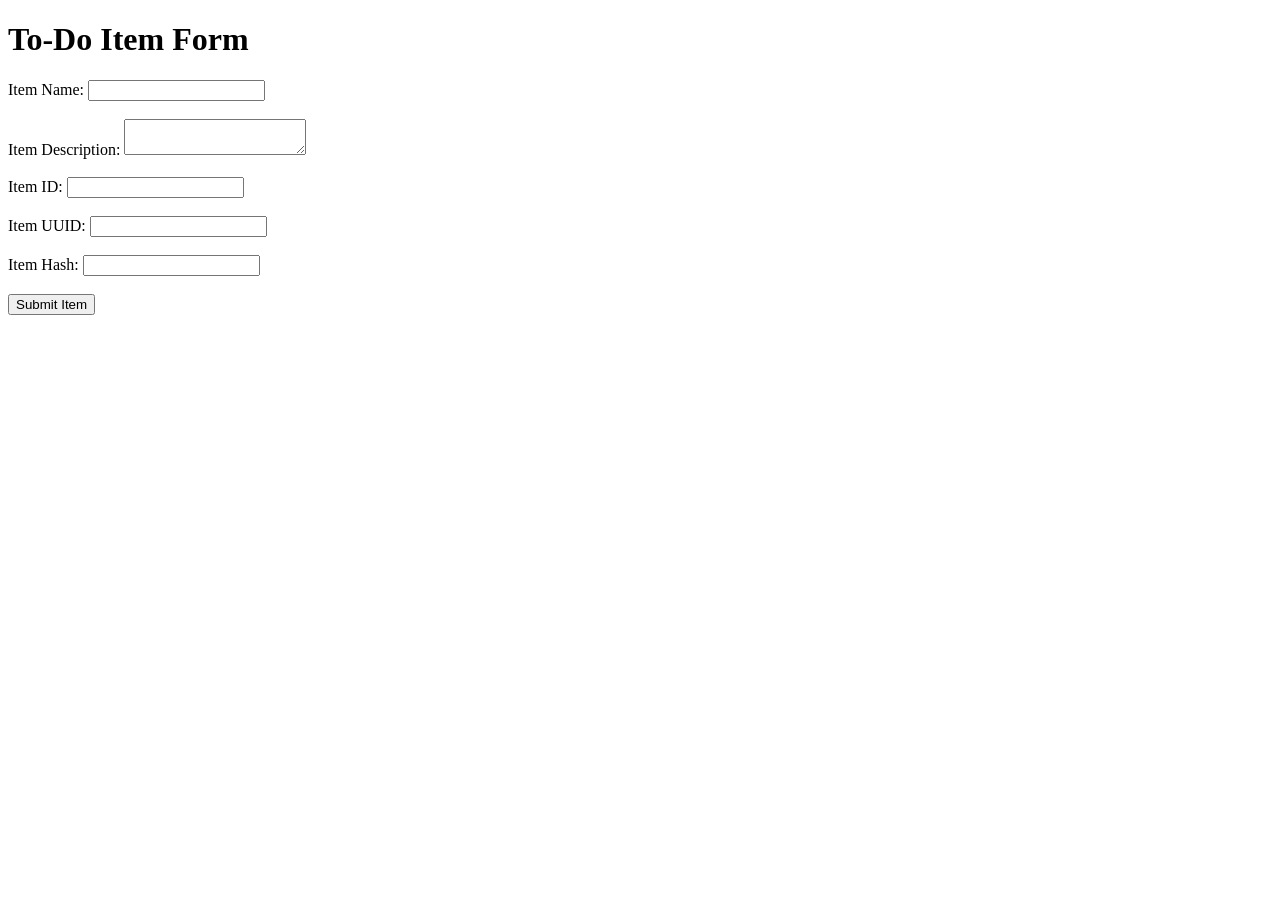
<file: templates/index.html>
<!doctype html>
<html lang="en">
  <head>
    <meta charset="UTF-8" />
    <meta name="viewport" content="width=device-width, initial-scale=1.0" />
    <title>To-Do Page</title>
  </head>
  <body>
    <h1>To-Do Item Form</h1>

    <form action="/submittodoitem" method="POST">
      <label for="itemName">Item Name:</label>
      <input type="text" id="itemName" name="itemName" required />

      <br /><br />

      <label for="itemDescription">Item Description:</label>
      <textarea id="itemDescription" name="itemDescription" required></textarea>
      <br /><br />

      <label for="itemId">Item ID:</label>
      <input type="number" id="itemId" name="itemId" required />

      <br /><br />

      <label for="itemUuid">Item UUID:</label>
      <input type="text" id="itemUuid" name="itemUuid" required />

      <br /><br />

      <label for="itemHash">Item Hash:</label>
      <input type="text" id="itemHash" name="itemHash" required />

      <br /><br />

      <button type="submit">Submit Item</button>
    </form>
  </body>
</html>
</file>
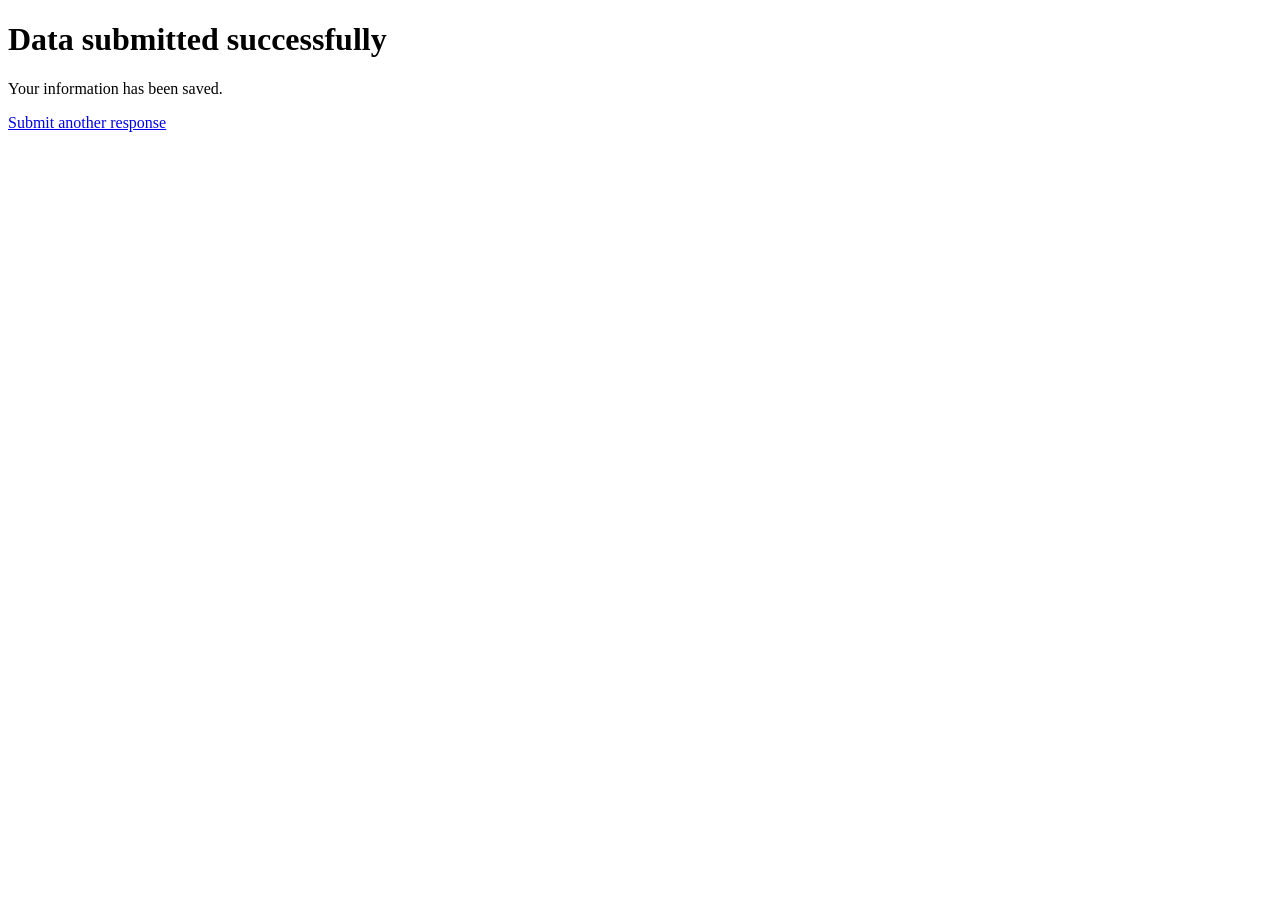
<file: templates/success.html>
<!doctype html>
<html lang="en">
  <head>
    <meta charset="UTF-8" />
    <meta name="viewport" content="width=device-width, initial-scale=1.0" />
    <title>Submission Successful</title>
  </head>
  <body>
    <h1>Data submitted successfully</h1>
    <p>Your information has been saved.</p>

    <a href="/">Submit another response</a>
  </body>
</html>
</file>
